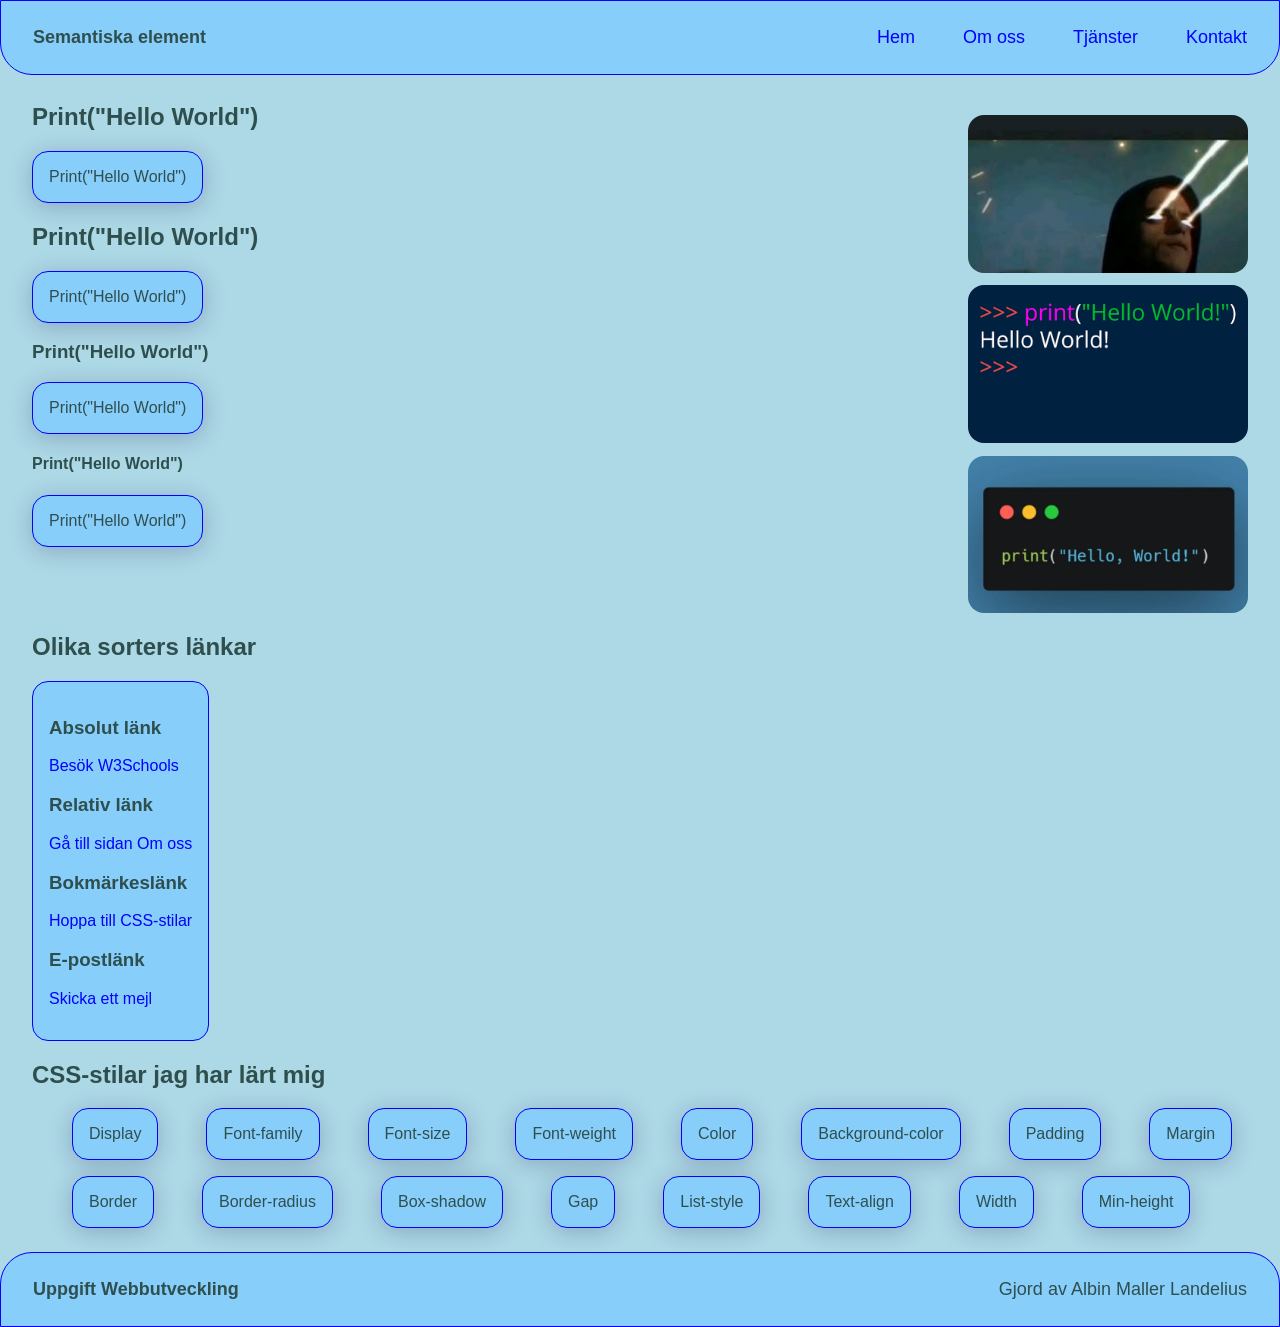
<file: index.html>
<!DOCTYPE html>
<html lang="sv">

<head>
    <meta charset="UTF-8">
    <meta name="viewport" content="width=device-width, initial-scale=1.0">
    <title>Meny</title>

    <link rel="stylesheet" href="assets/style.css">

</head>

<body>

    <header>

        <span>Semantiska element</span>

        <nav>
            <ul>
                <li><a href="#hem">Hem</a></li>
                <li><a href="about/about.html">Om oss</a></li>
                <li><a href="services/services.html">Tjänster</a></li>
                <li><a href="help/help.html">Kontakt</a></li>
            </ul>
        </nav>

    </header>


    <main>

        <section id="hem">

            <div class="hello-bilder">

                <div class="hello-texter">

                    <h1>Print("Hello World")</h1>
                    <p class="box">Print("Hello World")</p>

                    <h2>Print("Hello World")</h2>
                    <p class="box">Print("Hello World")</p>

                    <h3>Print("Hello World")</h3>
                    <p class="box">Print("Hello World")</p>

                    <h4>Print("Hello World")</h4>
                    <p class="box">Print("Hello World")</p>

                </div>


                <div class="video">

                    <iframe width="560" height="315"
                        src="https://www.youtube.com/embed/hp4pYFASTrc?si=Tj1a45YA3Tf2V2Ew"
                        title="YouTube video player"
                        frameborder="0"
                        allow="accelerometer; autoplay; clipboard-write; encrypted-media; gyroscope; picture-in-picture; web-share"
                        referrerpolicy="strict-origin-when-cross-origin"
                        allowfullscreen>
                    </iframe>

                </div>


                <div class="bilder">

                    <a href="assets/images/images.jpg" download>
                        <img class="bild-1" src="assets/images/images.jpg" alt="Bild på programmering">
                    </a>

                    <img class="bild-2" src="assets/images/images.png" alt="Bild på programmering">

                    <img class="bild-3" src="assets/images/1_aPfdrf5Y14OzFUXgEwB9TA.jpg" alt="Bild på programmering">

                </div>

            </div>

        </section>


        <section>

            <h2>Olika sorters länkar</h2>

            <div class="länkar">

                <h3>Absolut länk</h3>

                <p>
                    <a href="https://www.w3schools.com/" target="_blank">
                        Besök W3Schools
                    </a>
                </p>


                <h3>Relativ länk</h3>

                <p>
                    <a href="about/about.html">
                        Gå till sidan Om oss
                    </a>
                </p>


                <h3>Bokmärkeslänk</h3>

                <p>
                    <a href="#css">
                        Hoppa till CSS-stilar
                    </a>
                </p>


                <h3>E-postlänk</h3>

                <p>
                    <a href="mailto:albin.mallerlandelius@elev.ga.dbgy.se">
                        Skicka ett mejl
                    </a>
                </p>

            </div>

        </section>


        <section id="css">

            <h2 class="css-rubrik">CSS-stilar jag har lärt mig</h2>

            <ul>
                <li class="box">Display</li>
                <li class="box">Font-family</li>
                <li class="box">Font-size</li>
                <li class="box">Font-weight</li>
                <li class="box">Color</li>
                <li class="box">Background-color</li>
                <li class="box">Padding</li>
                <li class="box">Margin</li>
            </ul>


            <ul>
                <li class="box">Border</li>
                <li class="box">Border-radius</li>
                <li class="box">Box-shadow</li>
                <li class="box">Gap</li>
                <li class="box">List-style</li>
                <li class="box">Text-align</li>
                <li class="box">Width</li>
                <li class="box">Min-height</li>
            </ul>

        </section>

    </main>


    <footer>

        <span>Uppgift Webbutveckling</span>

        <nav>
            <ul>
                <li></li>
                <li></li>
                <li></li>
                <li>Gjord av Albin Maller Landelius</li>
            </ul>
        </nav>

    </footer>

</body>

</html>
</file>
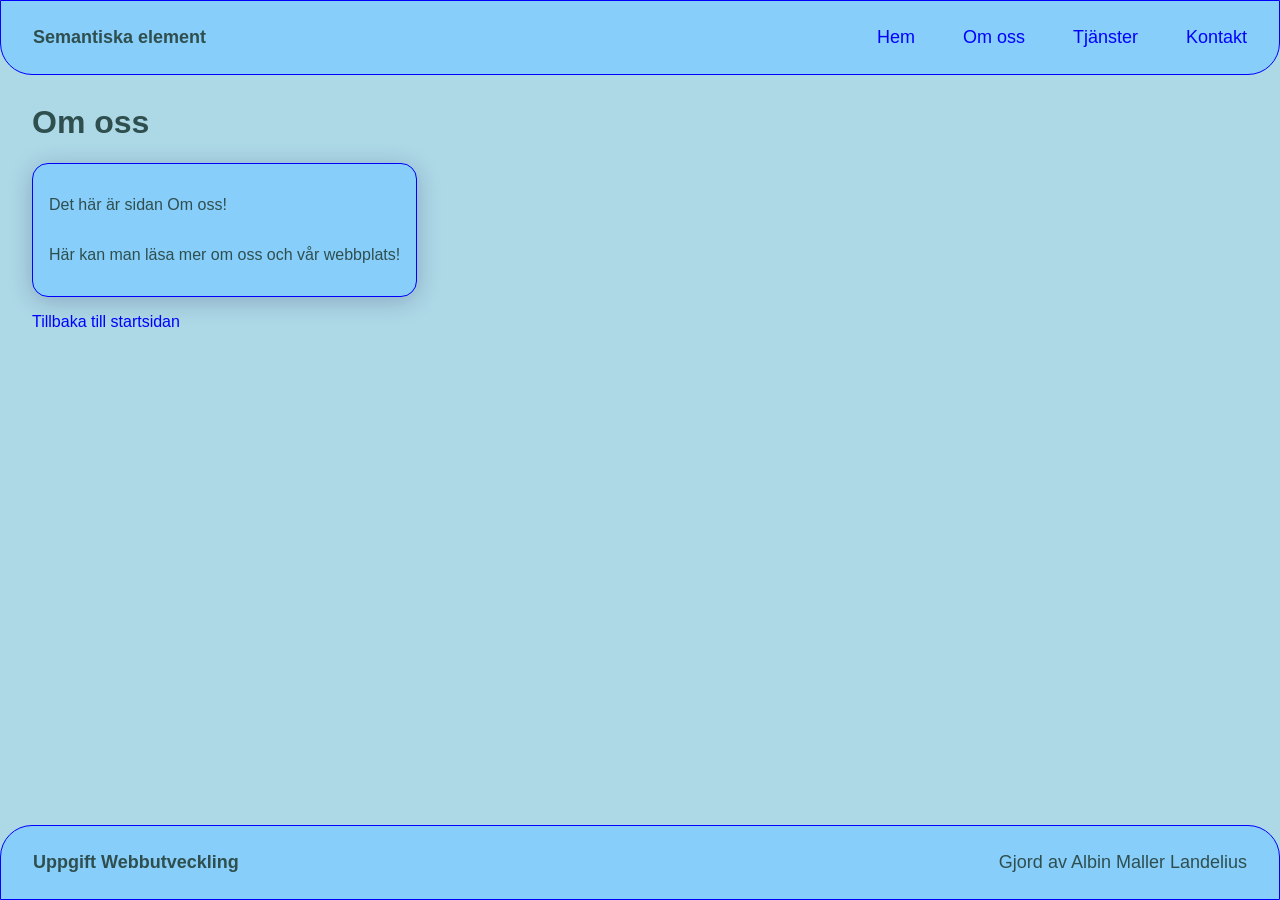
<file: about/about.html>
<!DOCTYPE html>
<html lang="sv">

<head>

    <meta charset="UTF-8">
    <meta name="viewport" content="width=device-width, initial-scale=1.0">
    <title>Om oss</title>

    <link rel="stylesheet" href="../assets/style.css">

</head>

<body>

    <header>

        <span>Semantiska element</span>

        <nav>
            <ul>
                <li><a href="../index.html">Hem</a></li>
                <li><a href="about.html">Om oss</a></li>
                <li><a href="../services/services.html">Tjänster</a></li>
                <li><a href="../help/help.html">Kontakt</a></li>
            </ul>
        </nav>

    </header>


    <main>

        <h1>Om oss</h1>

        <div class="box">

            <p>Det här är sidan Om oss!</p>
            <p>Här kan man läsa mer om oss och vår webbplats!</p>

        </div>

        <p>
            <a href="../index.html">Tillbaka till startsidan</a>
        </p>

    </main>


    <footer>

        <span>Uppgift Webbutveckling</span>

        <nav>
            <ul>
                <li></li>
                <li></li>
                <li></li>
                <li>Gjord av Albin Maller Landelius</li>
            </ul>
        </nav>

    </footer>

</body>

</html>
</file>
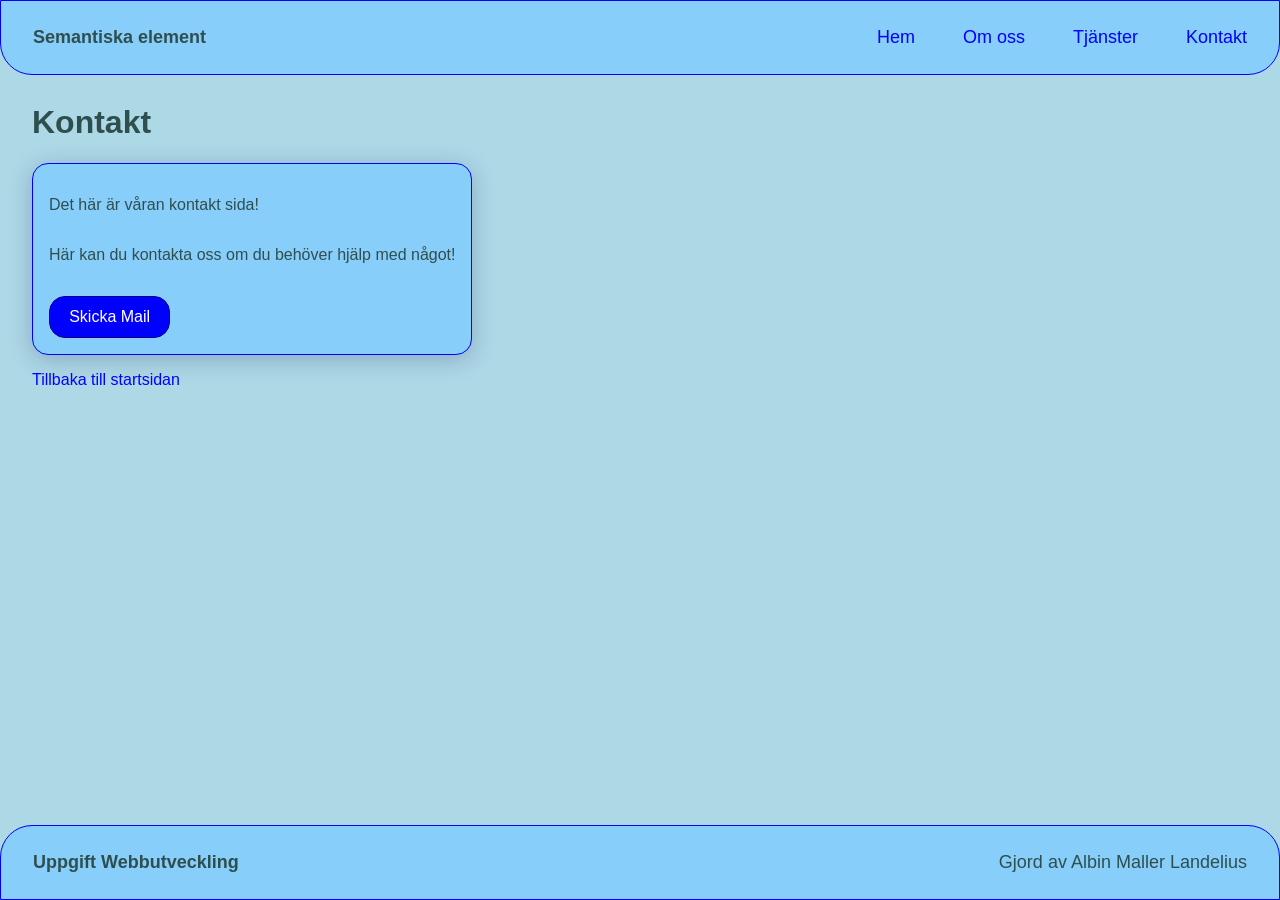
<file: help/help.html>
<!DOCTYPE html>
<html lang="sv">

<head>

    <meta charset="UTF-8">
    <meta name="viewport" content="width=device-width, initial-scale=1.0">
    <title>Kontakt</title>

    <link rel="stylesheet" href="../assets/style.css">

</head>

<body>

    <header>

        <span>Semantiska element</span>

        <nav>
            <ul>
                <li><a href="../index.html">Hem</a></li>
                <li><a href="../about/about.html">Om oss</a></li>
                <li><a href="../services/services.html">Tjänster</a></li>
                <li><a href="help.html">Kontakt</a></li>
            </ul>
        </nav>

    </header>


    <main>

        <h1>Kontakt</h1>

        <div class="box">

            <p>Det här är våran kontakt sida!</p>
            <p>Här kan du kontakta oss om du behöver hjälp med något!</p>

            <a class="mail-knapp" href="mailto:albin.mallerlandelius@elev.ga.dbgy.se">
                Skicka Mail
            </a>

        </div>

        <p>
            <a href="../index.html">Tillbaka till startsidan</a>
        </p>

    </main>


    <footer>

        <span>Uppgift Webbutveckling</span>

        <nav>
            <ul>
                <li></li>
                <li></li>
                <li></li>
                <li>Gjord av Albin Maller Landelius</li>
            </ul>
        </nav>

    </footer>

</body>

</html>
</file>
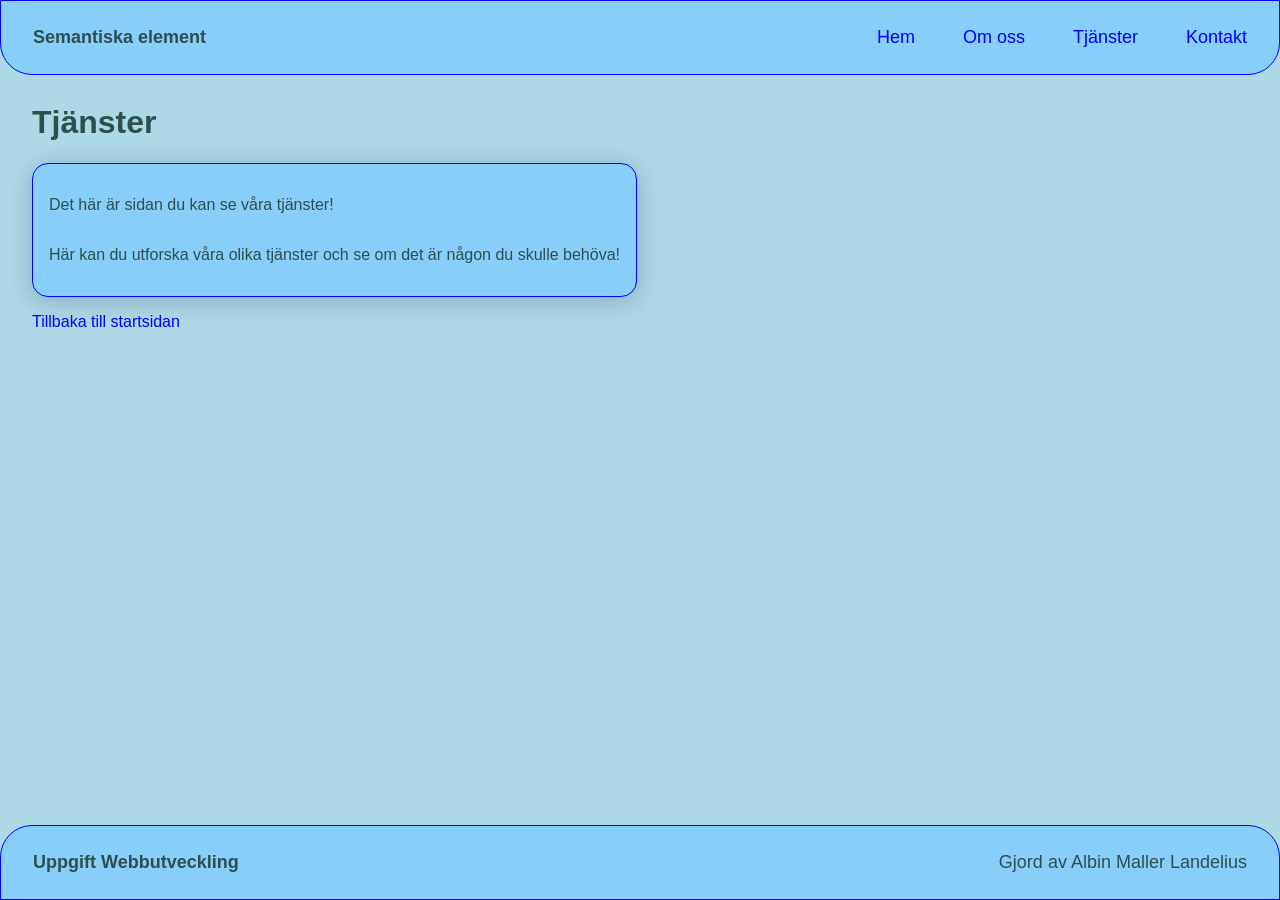
<file: services/services.html>
<!DOCTYPE html>
<html lang="sv">

<head>

    <meta charset="UTF-8">
    <meta name="viewport" content="width=device-width, initial-scale=1.0">
    <title>Tjänster</title>

    <link rel="stylesheet" href="../assets/style.css">

</head>

<body>

    <header>

        <span>Semantiska element</span>

        <nav>
            <ul>
                <li><a href="../index.html">Hem</a></li>
                <li><a href="../about/about.html">Om oss</a></li>
                <li><a href="services.html">Tjänster</a></li>
                <li><a href="../help/help.html">Kontakt</a></li>
            </ul>
        </nav>

    </header>


    <main>

        <h1>Tjänster</h1>

        <div class="box">

            <p>Det här är sidan du kan se våra tjänster!</p>
            <p>Här kan du utforska våra olika tjänster och se om det är någon du skulle behöva!</p>

        </div>

        <p>
            <a href="../index.html">Tillbaka till startsidan</a>
        </p>

    </main>


    <footer>

        <span>Uppgift Webbutveckling</span>

        <nav>
            <ul>
                <li></li>
                <li></li>
                <li></li>
                <li>Gjord av Albin Maller Landelius</li>
            </ul>
        </nav>

    </footer>

</body>

</html>
</file>
<file: assets/style.css>
main {
    padding: 0.5rem 2rem;
}


footer {

    margin-top: auto;
    padding: 0.5rem 2rem;
    display: flex;
    align-items: center;
    justify-content: space-between;
    background-color: lightskyblue;
    color: darkslategray;
    font-family: 'Franklin Gothic Medium', 'Arial Narrow', Arial, sans-serif;
    border-radius: 2rem 2rem 0 0;
    font-size: large;
    border: 1px solid blue;

}


span {
    
    font-weight: bold;
}


header {

    display: flex;
    align-items: center;
    justify-content: space-between;
    background-color: lightskyblue;
    color: darkslategray;
    font-family: 'Franklin Gothic Medium', 'Arial Narrow', Arial, sans-serif;
    padding: 0.5rem 2rem;
    border-radius: 0 0 2rem 2rem;
    font-size: large;
    border: 1px solid blue;

}


ul {
    
    display: flex;
    list-style: none;
    gap: 3rem;
}


body {
    
    background-color: lightblue;
    margin: 0;
    color: darkslategray;
    font-family: 'Franklin Gothic Medium', 'Arial Narrow', Arial, sans-serif;
    display: flex;
    flex-direction: column;
    min-height: 100vh;
}


.box {
    
    background: lightskyblue;
    border-radius: 1rem;
    box-shadow: 0 4px 24px rgb(8, 0, 69, 0.22);
    border: 1px solid blue;
    min-height: 1rem;
    display: flex;
    flex-direction: column;
    align-items: flex-start;
    padding: 1rem;
    width: fit-content;
}


a {

    color: blue;
    text-decoration: none;
}


a:visited {
    color: blue;
}


a:hover {
    color: purple;
}


a:active {
    color: purple;
}


.länkar {
   
    background-color: lightskyblue;
    border: 1px solid blue;
    border-radius: 1rem;
    padding: 1rem;
    width: fit-content;
}


.mail-knapp {

    display: block;
    background-color: blue;
    color: white;
    padding: 0.7rem 1.2rem;
    border: 1px solid darkblue;
    border-radius: 1rem;
    margin-top: 1rem;
    width: fit-content;
}


.mail-knapp:visited {

    color: white;
}


.mail-knapp:hover {

    background-color: purple;
    color: white;
}


.mail-knapp:active {

    background-color: darkslategray;
    color: white;
}


img {

    display: block;
    max-width: 100%;
    object-fit: cover;
    font-style: italic;
    color: gray;
}


.hello-bilder {
    display: flex;
    justify-content: space-between;
    align-items: flex-start;
    gap: 2rem;
}


.hello-texter {
    flex: 1;
}


.hello-texter h1 {
    white-space: nowrap;
}


.bilder {
    display: flex;
    flex-direction: column;
    gap: 0.8rem;
    width: 280px;
    margin-top: 2rem;
}


.bilder img {
    width: 280px;
    aspect-ratio: 16 / 9;
    object-fit: cover;
    border-radius: 1rem;
}


.video {
    display: flex;
    align-items: flex-start;
    margin-top: 7.5rem;
}


.video iframe {
    border-radius: 1rem;
}
</file>
